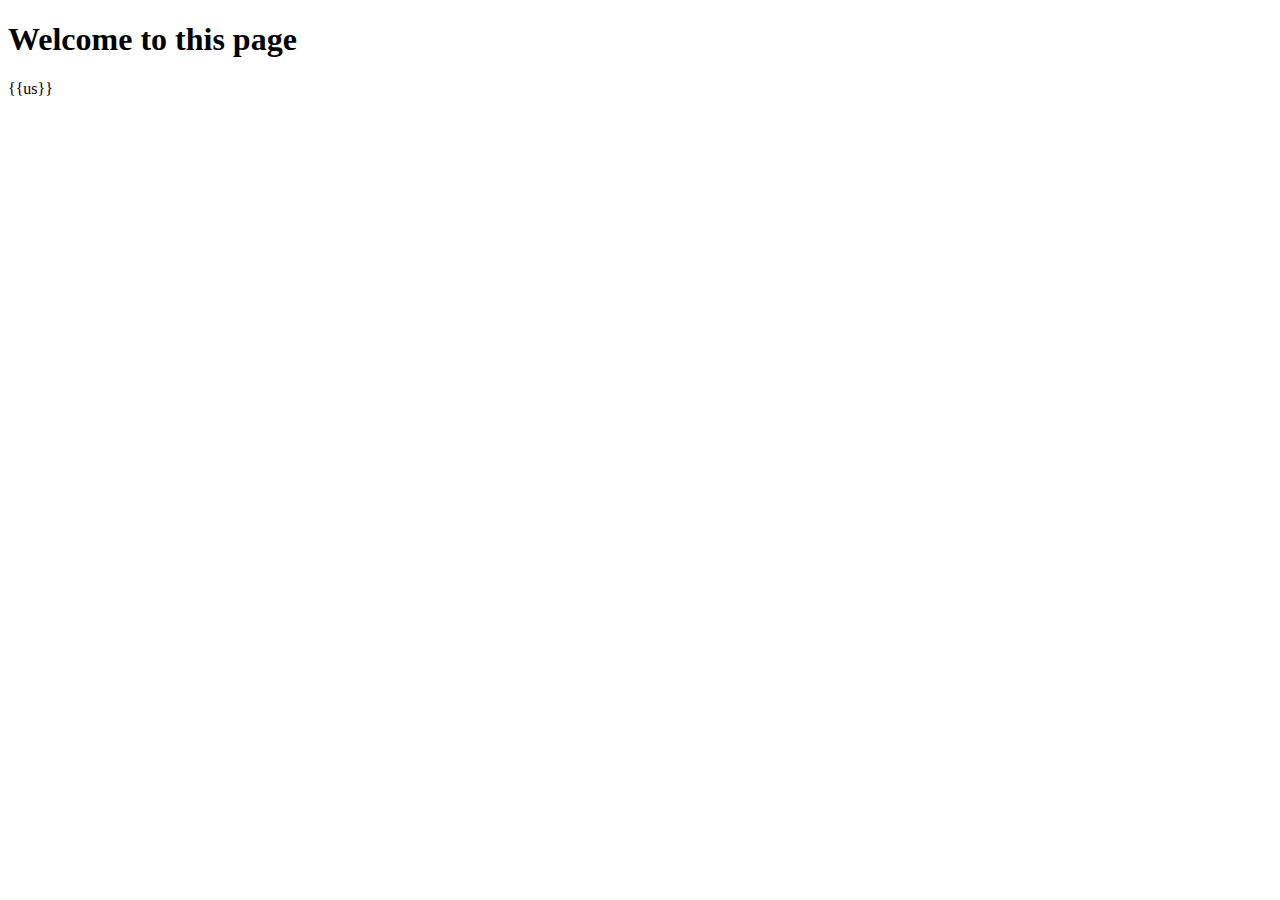
<file: Careerplus-master/templates/Dashboard.html>
<!DOCTYPE html>
<html lang="en">
<head>
    <meta charset="UTF-8">
    <meta name="viewport" content="width=device-width, initial-scale=1.0">
    <title>Document</title>
</head>
<body>
    <H1> Welcome to this page</H1>
    <span>{{us}}</span>
</body>
</html>
</file>
